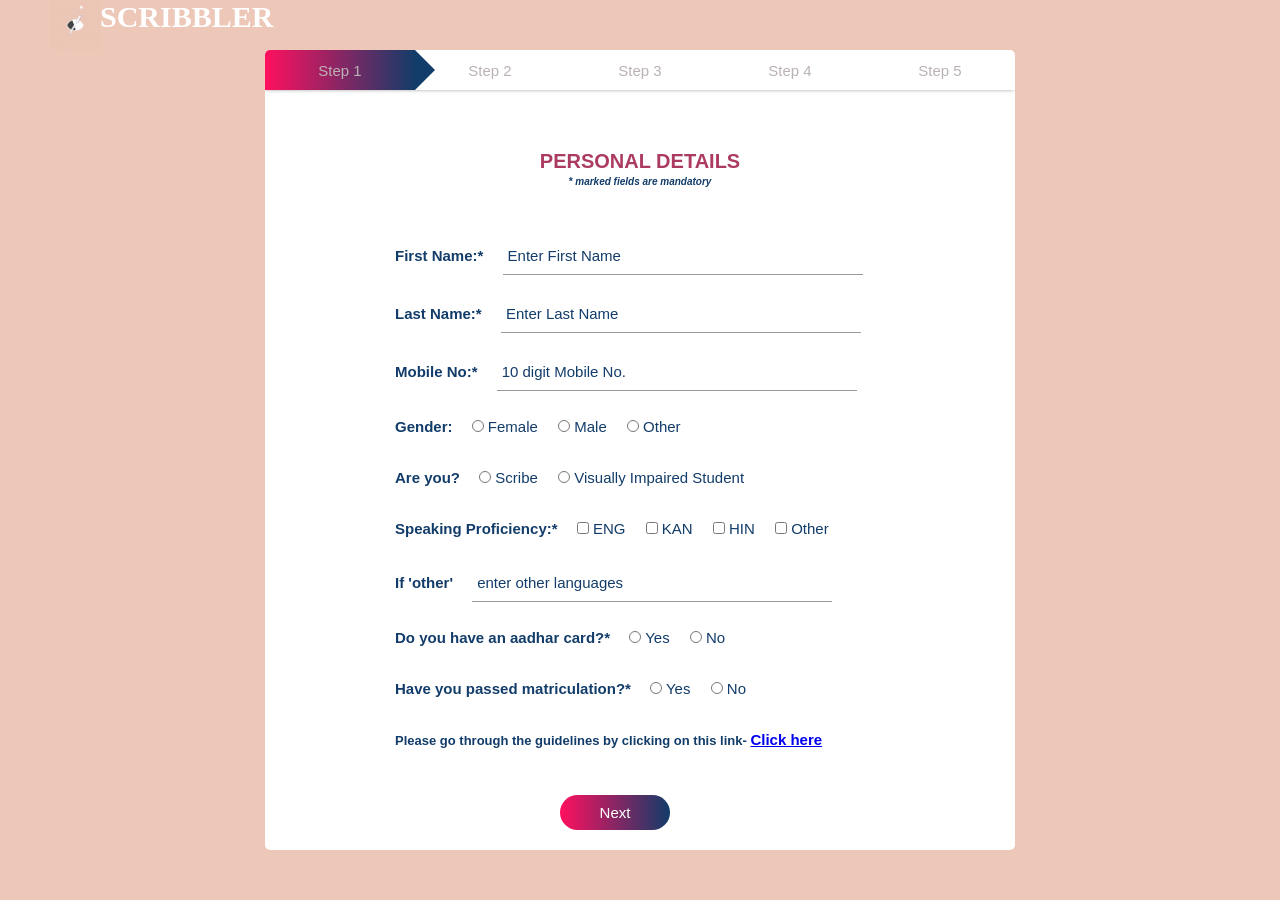
<file: registration-form/index.html>
<!DOCTYPE html>
<html>
<head>
	<title>Scribbler - Registration</title>
	<link rel = 'stylesheet' href = 'style.css'>
	<link rel = 'icon' type = 'image/x-icon' href = 'Logo_GIF.gif'>
	<link href='https://fonts.googleapis.com/css?family=Playfair Display' rel='stylesheet'>
</head>
<body>
	<div class = 'containing'>
		<img src = 'Logo_GIF.gif' width = 50px height= 50px>
		<h1 style = 'color:#FFF; font-size: 30px; font-family: Plyfair Display;'>  SCRIBBLER </h1>
	</div>
     <div class = 'container'>
     	<form id = 'form1'>
     		<h3> PERSONAL DETAILS </h3>
     		<h5> * marked fields are mandatory</h5>
     		   <p> First Name:* </p>
               <input type = 'text'  placeholder = 'Enter First Name'  required> <br>
               <p> Last Name:* </p>
               <input type = 'text' placeholder = 'Enter Last Name' required><br>
               <p> Mobile No:* </p>
              <input type = 'text' placeholder = '10 digit Mobile No.' required>
              <div class = 'container2'>
              <p> Gender: </p>
              <input type = 'radio' id = 'F' name= 'Gender' value = 'Female'>
              <label for = 'F'>Female</label>
              <input type = 'radio' id = 'M' name= 'Gender' value = 'Male'>
              <label for = 'M'>Male</label>
              <input type = 'radio' id = 'o' name= 'Gender' value = 'Other'>
              <label for = 'o'>Other</label><br>
              <p> Are you? </p>
              <input type = 'radio' id = 'F' name= 'Gen' value = 'scribe'>
              <label for = 'F'>Scribe</label>
              <input type = 'radio' id = 'M' name= 'Gen' value = 'blind'>
              <label for = 'M'>Visually Impaired Student</label>
              <p>Speaking Proficiency:*</p>
              <input type = 'checkbox' id = 'eng' name= 'speaking' value = 'ENG'required>
              <label for = 'eng'>ENG</label>
              <input type = 'checkbox' id = 'kan' name= 'speaking' value = 'KAN'required>
              <label for = 'kan'>KAN</label>
              <input type = 'checkbox' id = 'hindi' name= 'speaking' value = 'HIN'required>
              <label for = 'hindi'>HIN</label>
              <input type = 'checkbox' id = 'other' name= 'speaking' value = 'Other'required>
              <label for = 'other'>Other</label><br>
              <p> If 'other' </p>
               <input type = 'text'  placeholder = 'enter other languages'> <br>
              <p> Do you have an aadhar card?* </p>
              <input type = 'radio' id = 'y' name= 'aadhar' value = 'yes' required>
              <label for = 'y'>Yes</label>
              <input type = 'radio' id = 'n' name= 'aadhar' value = 'no'required>
              <label for = 'n'>No</label><br>
              <p> Have you passed matriculation?* </p>
              <input type = 'radio' id = 'y' name= 'mat' value = 'yes'required>
              <label for = 'y'>Yes</label>
              <input type = 'radio' id = 'n' name= 'mat' value = 'no' required>
              <label for = 'n'>No</label><br>
              <p style = 'font-size: 13px;'>Please go through the guidelines by clicking on this link- <a href = 'http://www.dmer.org/Guideline_PH%20-11%20April%2011.pdf'>Click here </a></p><br>
          </div>
              <div class = 'btn-box'>
              	<button href = '#containing' type='button' id = 'Next1'>Next</button></div>
      </form>
     	<form id = 'form2'>

     		<h3> SCRIBE DETAILS : 1 OF 2 </h3>
     		<h5> Visually imapired students can click on next.</h5>
     		<p> Writing Proficiency:</p>
              <input type = 'checkbox' id = 'eng' name= 'Writing' value = 'ENG'>
              <label for = 'eng'>English</label>
              <input type = 'checkbox' id = 'kan' name= 'Writing' value = 'KAN'>
              <label for = 'kan'>Kannada</label>
              <input type = 'checkbox' id = 'hindi' name= 'Writing' value = 'HIN'>
              <label for = 'hindi'>Hindi</label>
              <input type = 'checkbox' id = 'other' name= 'Writing' value = 'Other'>
              <label for = 'other'>Other</label><br>
              <p> If 'other' </p>
               <input type = 'text'  placeholder = 'enter other languages'> <br>
     		<p> If a practice session is needed by the student, how likely are you willing to participate? (5 being 'most likely')</p><br>
              <input type = 'radio' id = 'ps1' name= 'ps' value = '1'>
              <label for = 'ps1'>1</label>
              <input type = 'radio' id = 'ps2' name= 'ps' value = '2'>
              <label for = 'ps2'>2</label>
              <input type = 'radio' id = 'ps3' name= 'ps' value = '3'>
              <label for = 'ps3'>3</label>
              <input type = 'radio' id = 'ps4' name= 'ps' value = '4'>
              <label for = 'ps4'>4</label>
              <input type = 'radio' id = 'ps5' name= 'ps' value = '5'>
              <label for = 'ps3'>5</label><br>
              <p> Are you available for? </p><br>
              <input type = 'radio' id = 'a1' name= 'of' value = 'online'>
              <label for = 'a1'>Online Exam</label>
              <input type = 'radio' id = 'a2' name= 'of' value = 'offline'>
              <label for = 'a2'>Offline Exam</label>
              <input type = 'radio' id = 'a3' name= 'of' value = 'both'>
              <label for = 'a3'>Both</label>
              <br>
              <p> Rate your Handwriting (5 being 'best') </p><br>
              <input type = 'radio' id = 'ps1' name= 'ps' value = '1'>
              <label for = 'ps1'>1</label>
              <input type = 'radio' id = 'ps2' name= 'ps' value = '2'>
              <label for = 'ps2'>2</label>
              <input type = 'radio' id = 'ps3' name= 'ps' value = '3'>
              <label for = 'ps3'>3</label>
              <input type = 'radio' id = 'ps4' name= 'ps' value = '4'>
              <label for = 'ps4'>4</label>
              <input type = 'radio' id = 'ps5' name= 'ps' value = '5'>
              <label for = 'ps3'>5</label><br>
              <p>Typing speed:</p>
              <input type = 'text'  placeholder = 'number of words you can type per min'> <br>
              <p> Wrting Speed: </p>
               <input type = 'text'  placeholder = 'number of words you can write per min'> <br>
              <p> When are you available? </p>
              <input type = 'checkbox' id = 't1' name= 'atime' value = '9am - 12pm'>
              <label for = 't1'>9am - 12pm</label>
              <input type = 'checkbox' id = 't2' name= 'atime' value = '12pm - 5pm'>
              <label for = 't2'>12pm - 5pm</label>
              <br>
              
              <div class = 'btn-box'>
              	<button type='button' id = 'Back1'>Back</button>
              	<button type='button' id = 'Next2'>Next</button></div>
     	</form>
     	<form id = 'form3'>
     		<h3> SCRIBE DETAILS : 2 OF 2</h3>
     		<h5> Visually imapired students can click on next.</h5>
     		<p> Do you have physical Disabliity? </p>
              <input type = 'radio' id = 'y' name= 'pd' value = 'yes'>
              <label for = 'y'>Yes</label>
              <input type = 'radio' id = 'n' name= 'pd' value = 'no' >
              <label for = 'n'>No</label><br>
              <p> Can you meet with the student 2 days prior to the exam?</p><br>
              <input type = 'radio' id = 'y' name= 'day' value = 'yes'>
              <label for = 'y'>Yes</label>
              <input type = 'radio' id = 'n' name= 'day' value = 'no' >
              <label for = 'n'>No</label><br>
              <p> Can you provide a scanned copy of aadhar card and matriculation certificate 2 days prior to the exam?</p><br>
              <input type = 'radio' id = 'y' name= 'day' value = 'yes'>
              <label for = 'y'>Yes</label>
              <input type = 'radio' id = 'n' name= 'day' value = 'no'>
              <label for = 'n'>No</label><br>
              <p> In case of emergency, how can we reach you? </p><br>
              <input type = 'checkbox' id = 'mob' name= 'contact' value = 'Call'>
              <label for = 'mob'>Call</label>
              <input type = 'checkbox' id = 'mail' name= 'contact' value = 'Mail'>
              <label for = 'mail'>Mail</label>
              <input type = 'checkbox' id = 'message' name= 'contact' value = 'message'>
              <label for = 'message'>Message</label>
              <input type = 'checkbox' id = 'whatsapp' name= 'contact' value = 'whatsapp'>
              <label for = 'whatsapp'>Whatsapp</label><br>
              <input type = 'checkbox' id = 'other' name= 'contact' value = 'other'>
              <label for = 'other'>Other</label><br>
              <p> If 'other' </p>
               <input type = 'text'  placeholder = 'enter other medium of contact'> <br>
              
              <p> Have you been a scribe for a blind student before?</p><br>
              <input type = 'radio' id = 'y' name= 'exp' value = 'yes'>
              <label for = 'y'>Yes</label>
              <input type = 'radio' id = 'n' name= 'exp' value = 'no'>
              <label for = 'n'>No</label><br>
              <p> Can you travel to the examination center on your own expenses?</p><br>
              <input type = 'radio' id = 'y' name= 'travel' value = 'yes'>
              <label for = 'y'>Yes</label>
              <input type = 'radio' id = 'n' name= 'travel' value = 'no'>
              <label for = 'n'>No</label><br>
              <div class = 'btn-box'>
              	<button type='button' id = 'Back2'>Back</button>
              	<button type='button' id = 'Next3'>Next</button></div>
     	</form>
     	<form id = 'form4'>
     		<h3> VISUALLY IMPAIRED STUDENT DETAILS</h3>
     		<h5> Scribes can click on next.</h5>
              <p> Are you eligible to request a scribe for the examination?</p><br>
              <input type = 'radio' id = 'y' name= 'req' value = 'yes'>
              <label for = 'y'>Yes</label>
              <input type = 'radio' id = 'n' name= 'req' value = 'no' >
              <label for = 'n'>No</label><br>
              <p style = 'font-size: 13px;'>To know the eligibility criteria of using a scribe- <a href = 'http://www.dmer.org/Guideline_PH%20-11%20April%2011.pdf'>Click here </a></p><br>
              <p> Preferred Language in writing the examination? </p><br>
              <input type = 'checkbox' id = 'eng' name= 'Writing1' value = 'ENG'required>
              <label for = 'eng'>English</label>
              <input type = 'checkbox' id = 'kan' name= 'Writing1' value = 'KAN'required>
              <label for = 'kan'>Kannada</label>
              <input type = 'checkbox' id = 'hindi' name= 'Writing1' value = 'HIN'required>
              <label for = 'hindi'>Hindi</label>
              <input type = 'checkbox' id = 'other' name= 'Writing1' value = 'Other'required>
              <label for = 'other'>Other</label><br>
              <p> Do you want to have a practice session with the scribe before the exam? </p>
              <input type = 'radio' id = 'y' name= 'pd3' value = 'yes'required>
              <label for = 'y'>Yes</label>
              <input type = 'radio' id = 'n' name= 'pd3' value = 'no' required>
              <label for = 'n'>No</label><br>
              <p> Can you afford travel expenses for the scribe? </p><br>
              <input type = 'radio' id = 'y' name= 'pd4' value = 'yes'required>
              <label for = 'y'>Yes</label>
              <input type = 'radio' id = 'n' name= 'pd4' value = 'no' required>
              <label for = 'n'>No</label><br>
              <div class = 'btn-box'>
              	<button type='button' id = 'Back3'>Back</button>
              	<button type='button' id = 'Next4'>Next</button></div>
     	</form>

     	<form id = 'form5'>
     		<h3 style = 'margin-bottom: 40px'> CREATE ACCOUNT </h3>
     		<p> Location Details: </p><br>
     		<p> Country: </p>
               <input type = 'text'  placeholder = 'Country Name'  required> <br>
               <p> State: </p>
               <input type = 'text'  placeholder = 'State Name'  required> <br>
               <p> City: </p>
               <input type = 'text'  placeholder = 'City Name'  required> <br>
     		   <p> Email Id: </p>
               <input type = 'text'  placeholder = 'example@domain.com'  required> <br>
               <p> Password: </p>
               <input type = 'password' placeholder = 'Password' required><br>
               <p>Confirm Password:</p>
              <input type = 'password' placeholder = 'Confirm Password' required style = 'width: 60%'>

              <div class = 'btn-box'>
              	<button type='button' id = 'Back4'>Back</button>
              	<button type='button' id = 'Submit1'>Submit</button></div>
     	</form>

     	<div class = 'step-row'>
     		<div id = 'progress'></div>
            <div class = 'step-col'><small>Step 1</small></div>
            <div class = 'step-col'><small>Step 2</small></div>
            <div class = 'step-col'><small>Step 3</small></div>
            <div class = 'step-col'><small>Step 4</small></div>
            <div class = 'step-col'><small>Step 5</small></div>
     	</div>
     </div>

   <script>
   	var Form1 = document.getElementById('form1');
   	var Form2 = document.getElementById('form2');
   	var Form3 = document.getElementById('form3');
   	var Form4 = document.getElementById('form4');
   	var Form5 = document.getElementById('form5');
   	


   	var Next1 = document.getElementById('Next1');
   	var Next2 = document.getElementById('Next2');
   	var Next3 = document.getElementById('Next3');
   	var Next4 = document.getElementById('Next4');
   	var Back1 = document.getElementById('Back1');
   	var Back2 = document.getElementById('Back2');
   	var Back3 = document.getElementById('Back3');
   	var Back4 = document.getElementById('Back4');
 
    var progress =  document.getElementById('progress');

   	Next1.onclick = function()
   	{
   		form1.style.left = '-650px';
   		form2.style.left = '8px';
   		progress.style.width = '300px';
   	}
   	Back1.onclick = function()
   	{
   		form1.style.left = '8px';
   		form2.style.left = '650px';
   		progress.style.width = '150px';
   	}
   	Next2.onclick = function()
   	{
   		form2.style.left = '-650px';
   		form3.style.left = '8px';
   		progress.style.width = '450px';
   	}
   	Back2.onclick = function()
   	{
   		form2.style.left = '8px';
   		form3.style.left = '650px';
   		progress.style.width = '300px';
   	}
   	Next3.onclick = function()
   	{
   		form3.style.left = '-650px';
   		form4.style.left = '8px';
   		progress.style.width = '600px';
   	}
   	Back3.onclick = function()
   	{
   		form3.style.left = '8px';
   		form4.style.left = '650px';
   		progress.style.width = '450px';
   	}
    
    Next4.onclick = function()
   	{
   		form4.style.left = '-650px';
   		form5.style.left = '8px';
   		progress.style.width = '750px';
   	}
   	Back4.onclick = function()
   	{
   		form4.style.left = '8px';
   		form5.style.left = '650px';
   		progress.style.width = '600px';
   	}
   </script>



</body>
</html>
</file>
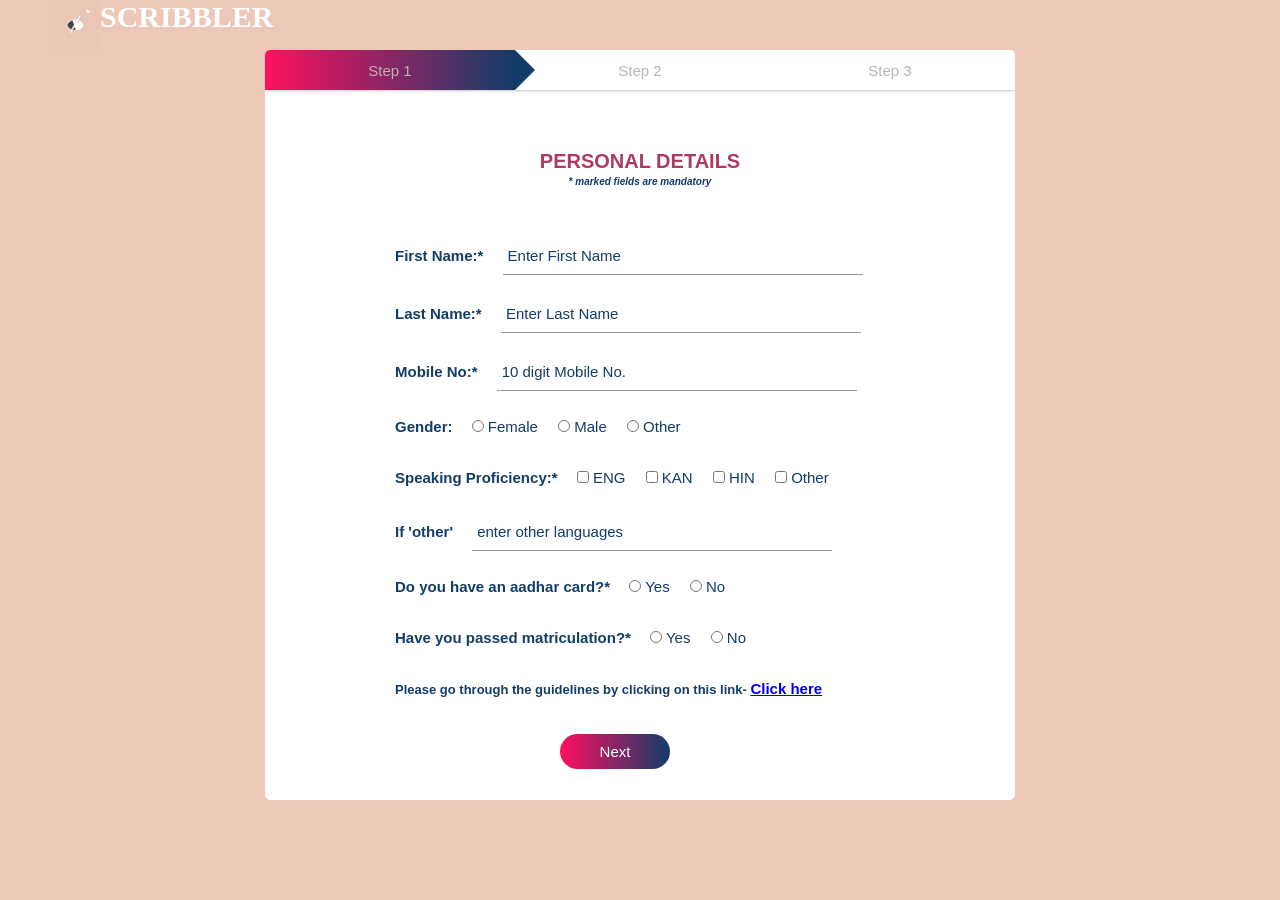
<file: registration-form/blind.html>
<!DOCTYPE html>
<html>
<head>
  <title>Blind Student Registration</title>
  <link rel = 'icon' type = 'image/x-icon' href = 'Logo_GIF.gif'>
  <link href='https://fonts.googleapis.com/css?family=Playfair Display' rel='stylesheet'>
  <style>
     
   *{
  margin: 0;
  padding: 0;
  font-family: sans-serif, serif;
  font-size: 15px;
}

body{
  background-image:url();
  background-color:#EDC7B7;
  color: #123C69;
  background-position: top;
  background-size: cover;

}

.containing{
  width: 100px;
  margin: 0 50px;
  display: flex;
}

.container{
  width:750px;
  height:750px;
  margin:0% auto;
  background:#FFF;
  border-radius: 5px;
  position: relative;
  overflow: hidden;
}

h3{
  
  text-align: center;
  margin-bottom:3px;
  font-size: 20px;
  
  color: #AC3B61;
}
h5{
  text-align: center;
  font-size: 10px;
  margin-bottom:40px;
  font-style: italic;
}
p{
  display: inline-block;
  margin-right: 10px;
  font-weight: bold;
  padding: 17px 5px;
}


.container form{
  width: 500px;
  position: absolute;
  top: 100px;
  padding-left: 125px;
  transition: 0.5s;

}


form label{
  font-size: 15px;
  margin-right: 16px;
}

.container2 input[type = radio], input[type = checkbox]{
  margin: 10px 0;
  padding:20px 5px;
  width:12px; height: 12px;

}

form input[type = text], input[type = password]{
  width:70%;
  padding:10px 5px;
  margin: 10px 0;
  border: 0;
  border-bottom: 1px solid #999;
  outline: none;
  background: transparent;
}


::placeholder{
  color:#123C69;
}

.btn-box{
  width: 100%;
  margin: 20px auto;
  text-align: center;
}

form button{
  width:110px;
  height: 35px;
  margin: 0px 50px 5px 0px;
  background: linear-gradient(to right, #ff105f, #123C69);
  border-radius: 30px;
  border: 0;
  outline: none;
  color: #fff;
  cursor: pointer;
}

#form2{
  left: 750px;

}

#form3{
  left: 750px;
  
}


.step-row{
  width: 750px;
  height: 40px;
  margin: 0 auto;
  display: flex;
  align-items:center;
  box-shadow:0 -1px 5px -1px #222;
  position: relative;
}

.step-col{
  width:250px;
  text-align: center;
  color: #BAB2B5;
  position: relative;
}

#progress{
  position: absolute;
  height: 100%;
  width: 250px;
  background: linear-gradient(to right, #ff105f, #123C69);
  transition: 1s;
}
#progress::after{
  content: '';
  height: 0;
  width: 0;
  border-top: 20px solid transparent;
  border-bottom: 20px solid transparent;
  position: absolute;
  right:-20px;
  top: 0;
  border-left: 20px ;
  top: 0;
  border-left: 20px solid #123C69;

}

  </style>
</head>
<body>
  <div class = 'containing'>
    <img src = 'Logo_GIF.gif' width = 50px height= 50px>
    <h1 style = 'color:#FFF; font-size: 30px; font-family: Plyfair Display;'>  SCRIBBLER </h1>
  </div>
     <div class = 'container'>
      <form id = 'form1'>
        <h3> PERSONAL DETAILS </h3>
        <h5> * marked fields are mandatory</h5>
           <p> First Name:* </p>
               <input type = 'text'  placeholder = 'Enter First Name'  required> <br>
               <p> Last Name:* </p>
               <input type = 'text' placeholder = 'Enter Last Name' required><br>
               <p> Mobile No:* </p>
              <input type = 'text' placeholder = '10 digit Mobile No.' required>
              <div class = 'container2'>
              <p> Gender: </p>
              <input type = 'radio' id = 'F' name= 'Gender' value = 'Female'>
              <label for = 'F'>Female</label>
              <input type = 'radio' id = 'M' name= 'Gender' value = 'Male'>
              <label for = 'M'>Male</label>
              <input type = 'radio' id = 'o' name= 'Gender' value = 'Other'>
              <label for = 'o'>Other</label><br>
              <p>Speaking Proficiency:*</p>
              <input type = 'checkbox' id = 'eng' name= 'speaking' value = 'ENG'required>
              <label for = 'eng'>ENG</label>
              <input type = 'checkbox' id = 'kan' name= 'speaking' value = 'KAN'required>
              <label for = 'kan'>KAN</label>
              <input type = 'checkbox' id = 'hindi' name= 'speaking' value = 'HIN'required>
              <label for = 'hindi'>HIN</label>
              <input type = 'checkbox' id = 'other' name= 'speaking' value = 'Other'required>
              <label for = 'other'>Other</label><br>
              <p> If 'other' </p>
               <input type = 'text'  placeholder = 'enter other languages'> <br>
              <p> Do you have an aadhar card?* </p>
              <input type = 'radio' id = 'y' name= 'aadhar' value = 'yes' required>
              <label for = 'y'>Yes</label>
              <input type = 'radio' id = 'n' name= 'aadhar' value = 'no'required>
              <label for = 'n'>No</label><br>
              <p> Have you passed matriculation?* </p>
              <input type = 'radio' id = 'y' name= 'mat' value = 'yes'required>
              <label for = 'y'>Yes</label>
              <input type = 'radio' id = 'n' name= 'mat' value = 'no' required>
              <label for = 'n'>No</label><br>
              <p style = 'font-size: 13px;'>Please go through the guidelines by clicking on this link- <a href = 'http://www.dmer.org/Guideline_PH%20-11%20April%2011.pdf'>Click here </a></p><br>
          </div>
              <div class = 'btn-box'>
                <button type='button' id = 'Next1'>Next</button></div>
      </form>
      
      <form id = 'form2'>
        <h3> VISUALLY IMPAIRED STUDENT DETAILS</h3>
        <h5> Please fill in the details below correctly.</h5>
              <p> Are you eligible to request a scribe for the examination?</p><br>
              <input type = 'radio' id = 'y' name= 'req' value = 'yes'>
              <label for = 'y'>Yes</label>
              <input type = 'radio' id = 'n' name= 'req' value = 'no' >
              <label for = 'n'>No</label><br>
              <p style = 'font-size: 13px;'>To know the eligibility criteria of using a scribe- <a href = 'http://www.dmer.org/Guideline_PH%20-11%20April%2011.pdf'>Click here </a></p><br>
              <p> Preferred Language in writing the examination? </p><br>
              <input type = 'checkbox' id = 'eng' name= 'Writing1' value = 'ENG'required>
              <label for = 'eng'>English</label>
              <input type = 'checkbox' id = 'kan' name= 'Writing1' value = 'KAN'required>
              <label for = 'kan'>Kannada</label>
              <input type = 'checkbox' id = 'hindi' name= 'Writing1' value = 'HIN'required>
              <label for = 'hindi'>Hindi</label>
              <input type = 'checkbox' id = 'other' name= 'Writing1' value = 'Other'required>
              <label for = 'other'>Other</label><br>
              <p> Do you want to have a practice session with the scribe before the exam? </p>
              <input type = 'radio' id = 'y' name= 'pd3' value = 'yes'required>
              <label for = 'y'>Yes</label>
              <input type = 'radio' id = 'n' name= 'pd3' value = 'no' required>
              <label for = 'n'>No</label><br>
              <p> Can you afford travel expenses for the scribe? </p><br>
              <input type = 'radio' id = 'y' name= 'pd4' value = 'yes'required>
              <label for = 'y'>Yes</label>
              <input type = 'radio' id = 'n' name= 'pd4' value = 'no' required>
              <label for = 'n'>No</label><br>
              <div class = 'btn-box'>
                <button type='button' id = 'Back1'>Back</button>
                <button type='button' id = 'Next2'>Next</button></div>
      </form>

      <form id = 'form3'>
        <h3 style = 'margin-bottom: 40px'> CREATE ACCOUNT </h3>
        <p> Location Details: </p><br>
        <p> Country: </p>
               <input type = 'text'  placeholder = 'Country Name'  required> <br>
               <p> State: </p>
               <input type = 'text'  placeholder = 'State Name'  required> <br>
               <p> City: </p>
               <input type = 'text'  placeholder = 'City Name'  required> <br>
           <p> Email Id: </p>
               <input type = 'text'  placeholder = 'example@domain.com'  required> <br>
               <p> Password: </p>
               <input type = 'password' placeholder = 'Password' required><br>
               <p>Confirm Password:</p>
              <input type = 'password' placeholder = 'Confirm Password' required style = 'width: 60%'>

              <div class = 'btn-box'>
                <button type='button' id = 'Back2'>Back</button>
                <button type='button' id = 'Submit1'>Submit</button></div>
      </form>

      <div class = 'step-row'>
        <div id = 'progress'></div>
            <div class = 'step-col'><small>Step 1</small></div>
            <div class = 'step-col'><small>Step 2</small></div>
            <div class = 'step-col'><small>Step 3</small></div>
            
      </div>
     </div>

   <script>
    var Form1 = document.getElementById('form1');
    var Form2 = document.getElementById('form2');
    var Form3 = document.getElementById('form3');
    


    var Next1 = document.getElementById('Next1');
    var Next2 = document.getElementById('Next2');
    var Back1 = document.getElementById('Back1');
    var Back2 = document.getElementById('Back2');
 
    var progress =  document.getElementById('progress');

    Next1.onclick = function()
    {
      form1.style.left = '-650px';
      form2.style.left = '8px';
      progress.style.width = '500px';
    }
    Back1.onclick = function()
    {
      form1.style.left = '8px';
      form2.style.left = '650px';
      progress.style.width = '250px';
    }
    Next2.onclick = function()
    {
      form2.style.left = '-650px';
      form3.style.left = '8px';
      progress.style.width = '750px';
    }
    Back2.onclick = function()
    {
      form2.style.left = '8px';
      form3.style.left = '650px';
      progress.style.width = '500px';
    }
    
   </script>



</body>
</html>
</file>
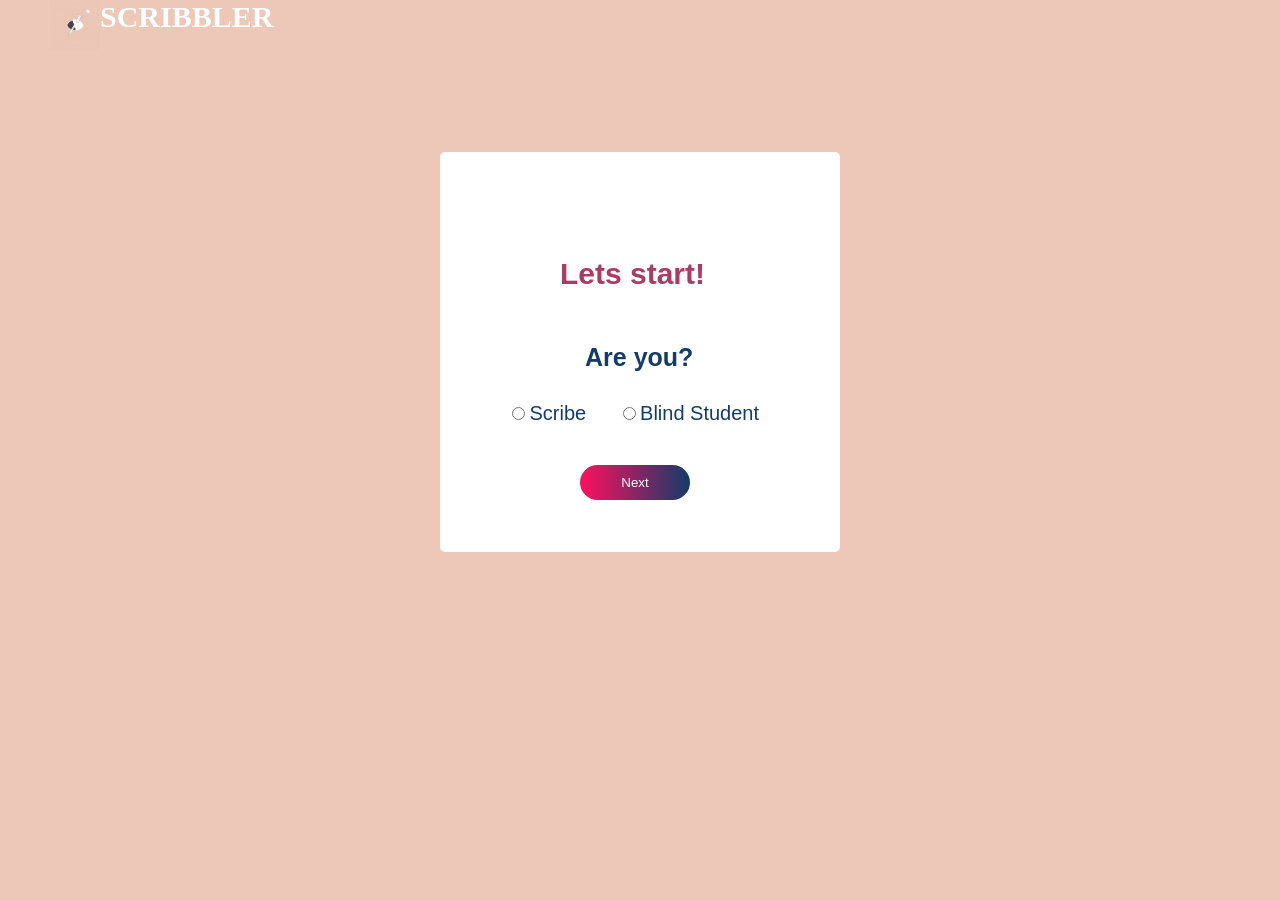
<file: registration-form/home.html>
<!DOCTYPE html>
<html>
<head>
	<title>Scribbler - Registration</title>
    <link rel = 'icon' type = 'image/x-icon' href = 'Logo_GIF.gif'>
	<link href='https://fonts.googleapis.com/css?family=Playfair Display' rel='stylesheet'>
	<style>
 *{
 	margin: 0;
 	padding: 0;
 	font-family: sans-serif;
 	color: #123C69;
 }
body {
	background-color: #EDC7B7;
	background-position: center;
	background-size: cover;
}

.containing{
  width: 100px;
  margin: 0 50px;
  display: flex;
}

.container{
	width: 400px;
	height: 400px;
	margin: 8% auto;
	background: #fff;
	border-radius: 5px;
	position: relative;
}
h3{
	margin-top: 5px;
	text-align: center;
	font-size: 30px;
	color: #AC3B61;
	margin-bottom: 40px;
	margin-left:25px;
}

p{
	margin-left: 100px;
	display: inline-block;
	margin-right: 10px;
	font-weight: bold;
	padding: 12px 5px;
	
}

.container form{
	width: 280px;height: 350px;
	position: absolute;
	top: 100px;
	left: 40px;
	

}

form input[type = radio]{
	margin-left: 32px;
}

form label{
	font-size: 20px;
}
.btn-box{
	width: 100%;
	margin: 30px auto;
	text-align: center;
}

form button{
	width:110px;
	height: 35px;
	margin-top:40px;
	margin-left: 100px;
	background: linear-gradient(to right, #ff105f, #123C69);
	border-radius: 30px;
	border: 0;
	outline: none;
	color: #fff;
	cursor: pointer;
}
	</style>
</head>
<body>
	<div class = 'containing'>
		<img src = 'Logo_GIF.gif' width = 50px height= 50px>
		<h1 style = 'color:#FFF; font-size: 30px; font-family: Plyfair Display;'>  SCRIBBLER </h1>
	</div>
 <div class ='container'>
 	<form>
 		<h3> Lets start! </h3>
 		<p style = 'font-size: 25px;'> Are you? </p><br><br>
              <input type = 'radio' id = 'scribe' name= 'usertype' value = 'scribe'>
              <label for = 'F'>Scribe</label>
              <input type = 'radio' id = 'blind' name= 'usertype' value = 'Blind'>
              <label for = 'M'>Blind Student</label>
              
              <button type='button' id = 'Next1'>Next</button></div>

 	</form>
</div>
 <script>
 	var Next1 = document.getElementById('Next1');
 	var scribe = document.getElementById('scribe');
 	var blind = document.getElementById('blind');
 	Next1.onclick = function()
 	{
      
      if(scribe.checked == true)
      {
        location.href = "scribe.html";
      }
      else if(blind.checked == true)
      {
      	location.href = "blind.html";
      }
    }

     
     </script>

</body>
</html>
</file>
<file: registration-form/style.css>
*{
	margin: 0;
	padding: 0;
	font-family: sans-serif, serif;
	font-size: 15px;
}

body{
	background-image:url();
	background-color:#EDC7B7;
	color: #123C69;
	background-position: top;
	background-size: cover;

}

.containing{
	width: 100px;
	margin: 0 50px;
	display: flex;
}

.container{
	width:750px;
	height:800px;
	margin:0% auto;
	background:#FFF;
	border-radius: 5px;
	position: relative;
	overflow: hidden;
}

h3{
	
	text-align: center;
	margin-bottom:3px;
	font-size: 20px;
	
	color: #AC3B61;
}
h5{
	text-align: center;
	font-size: 10px;
	margin-bottom:40px;
	font-style: italic;
}
p{
	display: inline-block;
	margin-right: 10px;
	font-weight: bold;
	padding: 17px 5px;
}


.container form{
	width: 500px;
	position: absolute;
	top: 100px;
	padding-left: 125px;
	transition: 0.5s;

}


form label{
	font-size: 15px;
	margin-right: 16px;
}

.container2 input[type = radio], input[type = checkbox]{
	margin: 10px 0;
	padding:20px 5px;
	width:12px; height: 12px;

}

form input[type = text], input[type = password]{
	width:70%;
	padding:10px 5px;
	margin: 10px 0;
	border: 0;
	border-bottom: 1px solid #999;
	outline: none;
	background: transparent;
}


::placeholder{
	color:#123C69;
}

.btn-box{
	width: 100%;
	margin: 30px auto;
	text-align: center;
}

form button{
	width:110px;
	height: 35px;
	margin: 0px 50px 5px 0px;
	background: linear-gradient(to right, #ff105f, #123C69);
	border-radius: 30px;
	border: 0;
	outline: none;
	color: #fff;
	cursor: pointer;
}

#form2{
	left: 750px;

}

#form3{
	left: 750px;
	
}

#form4{
	left: 750px;
}
#form5{
	left: 750px;
}

.step-row{
	width: 750px;
	height: 40px;
	margin: 0 auto;
	display: flex;
	align-items:center;
	box-shadow:0 -1px 5px -1px #222;
	position: relative;
}

.step-col{
	width:150px;
	text-align: center;
	color: #BAB2B5;
	position: relative;
}

#progress{
	position: absolute;
	height: 100%;
	width: 150px;
	background: linear-gradient(to right, #ff105f, #123C69);
	transition: 1s;
}
#progress::after{
	content: '';
	height: 0;
	width: 0;
	border-top: 20px solid transparent;
	border-bottom: 20px solid transparent;
	position: absolute;
	right:-20px;
	top: 0;
	border-left: 20px ;
	top: 0;
	border-left: 20px solid #123C69;

}
</file>
